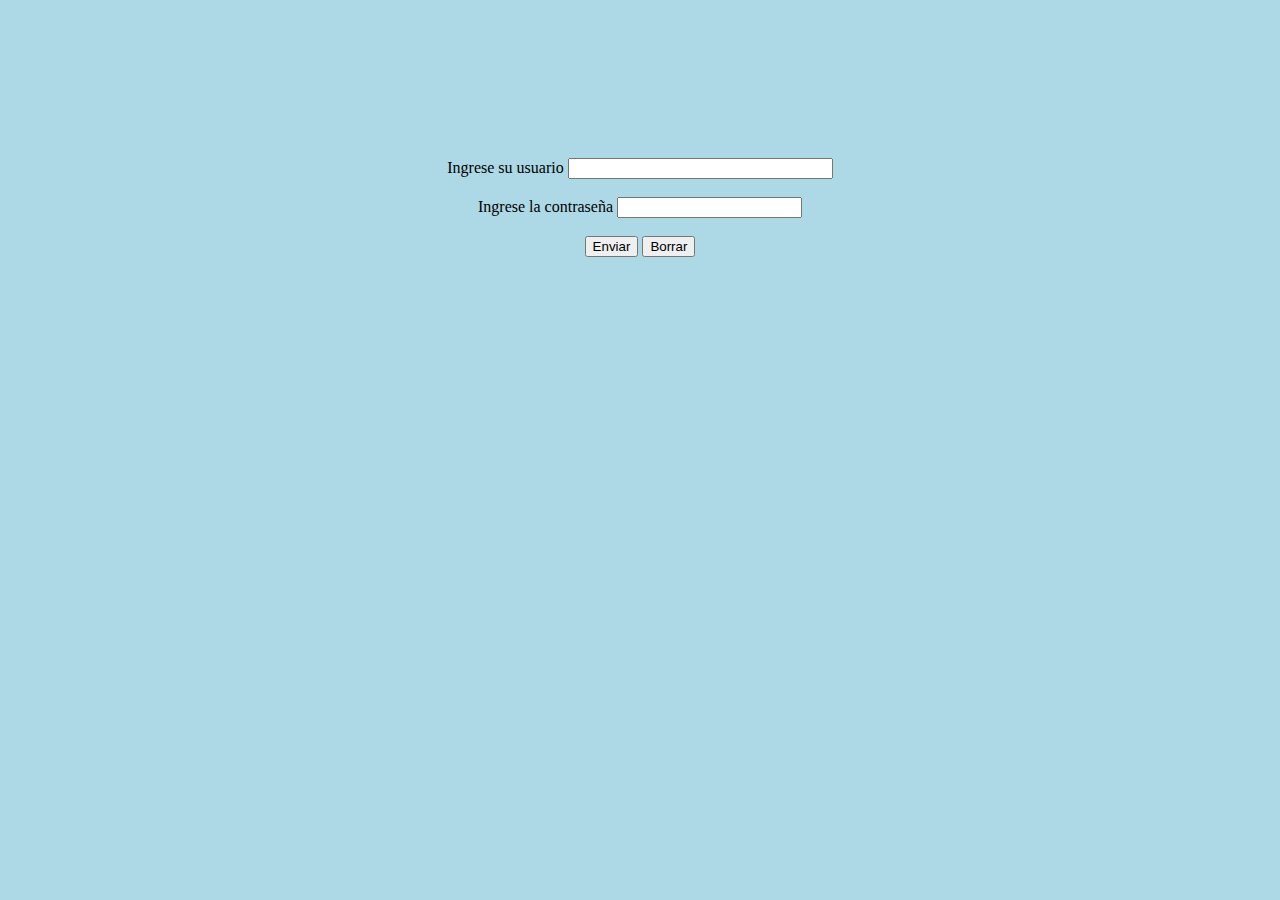
<file: Front/index.html>
<!DOCTYPE html>
<html>
<head>
  <title>Iniciar sesion</title>
  <meta charset="UTF-8">
  <link rel="stylesheet" type="text/css" href="index.css">
  <script src="index.js"></script>
</head>

<body onload="load()">
<form action="principal.html" method="post">
  Ingrese su usuario
  <input type="text" id="nombre" size="30"><br>
  <br>
  Ingrese la contraseña
  <input type="password" name="contraseña">
  <br>
  <br>
  <input type="button" value="Enviar" id="btnEnviar">
  <button type="reset">Borrar</button>
</form>
</body>
</html>
</file>
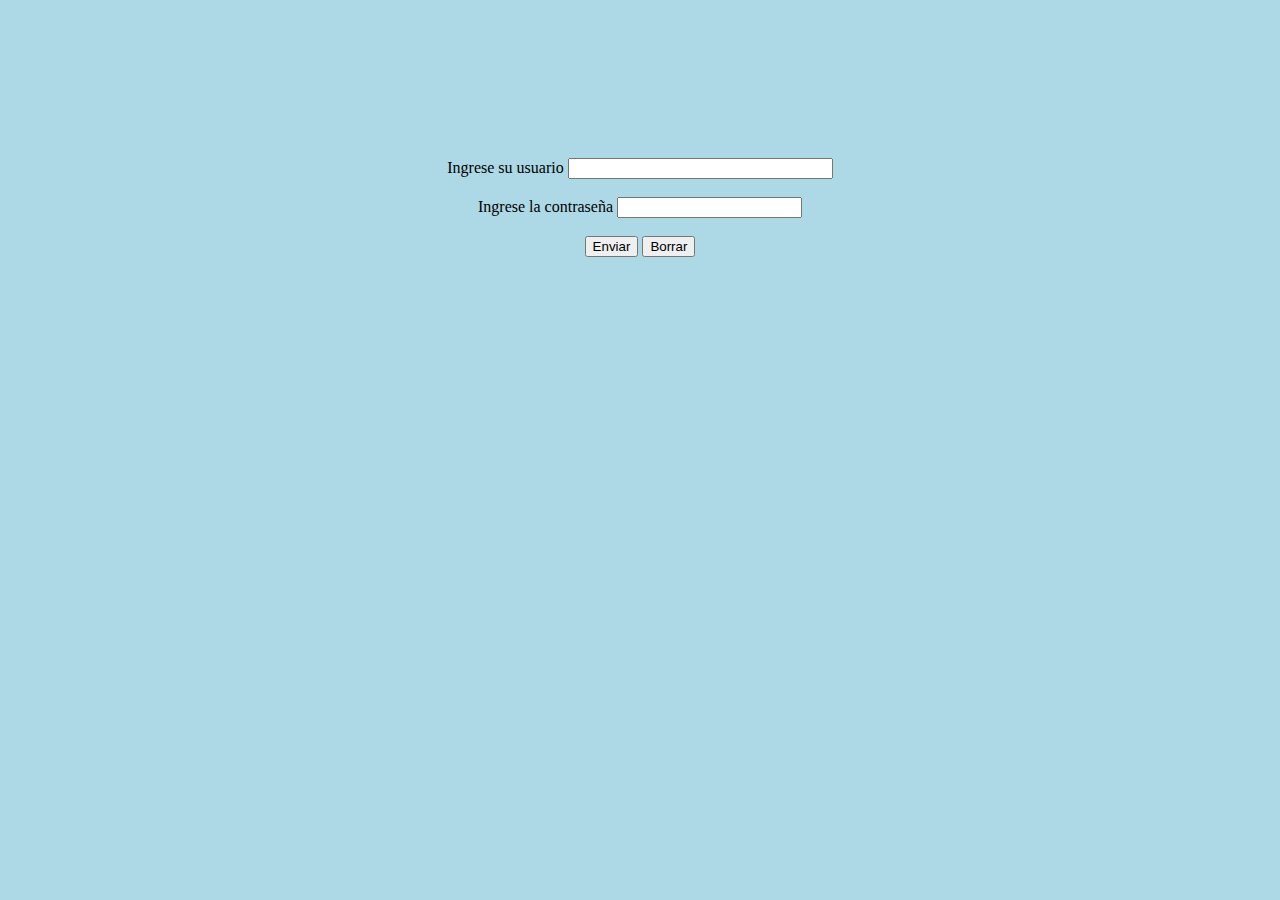
<file: login.html>
<!DOCTYPE html>
<html>
<head>
  <title>Iniciar sesion</title>
  <meta charset="UTF-8">
  <link rel="stylesheet" type="text/css" href="login-estilos.css">
</head>

<body>
<form action="principal.html" method="post">
  Ingrese su usuario
  <input type="text" name="nombre" size="30"><br>
  <br>
  Ingrese la contraseña
  <input type="password" name="contraseña">
  <br>
  <br>
  <input type="submit" value="Enviar">
  <button type="reset">Borrar</button>
</form>
</body>
</html>
</file>
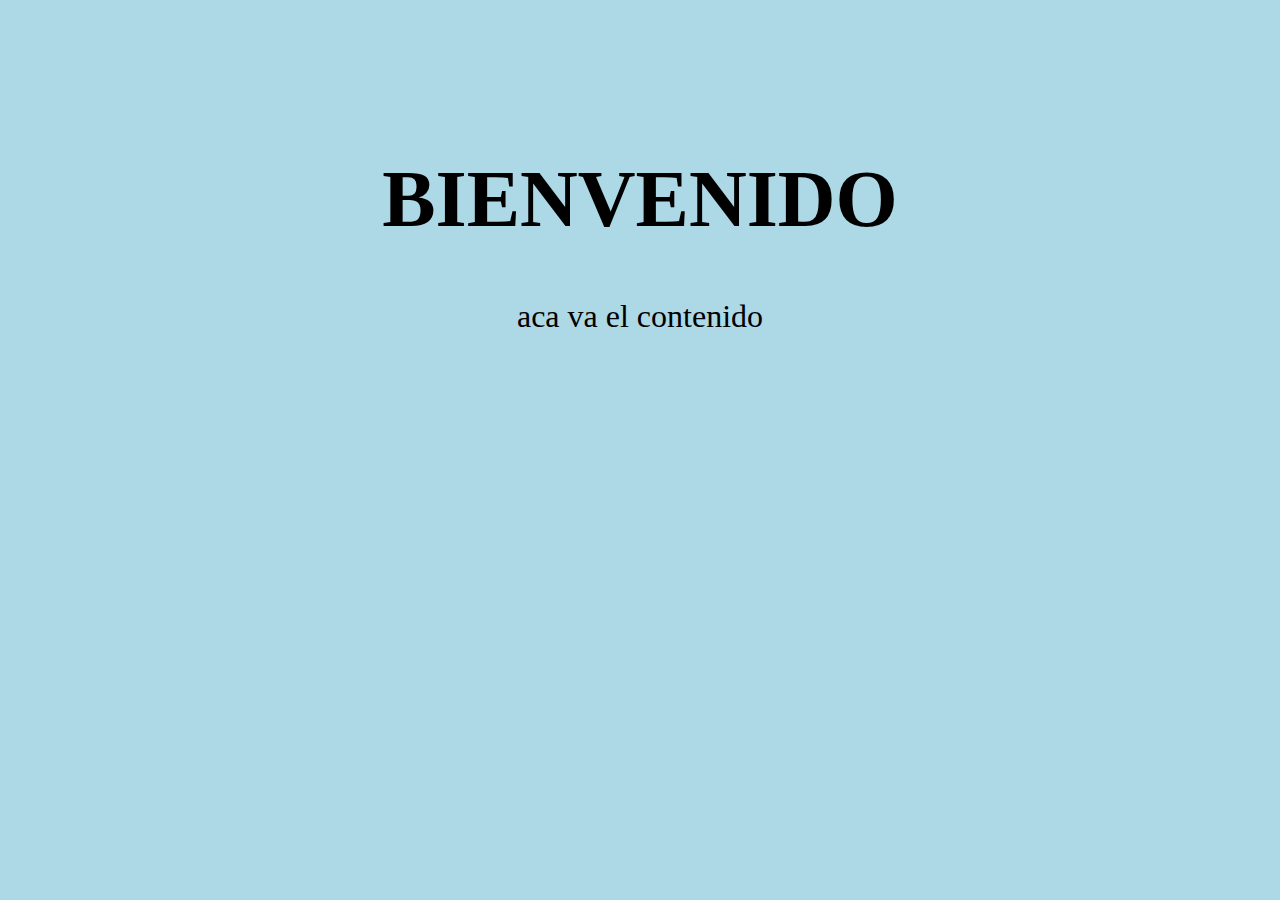
<file: principal.html>
<!DOCTYPE html>
<html>
<head>
  <title>Prueba de formulario</title>
  <meta charset="UTF-8">
  <link rel="stylesheet" type="text/css" href="principal-estilos.css">
</head>

<body>
<h1>BIENVENIDO</h1>
<p> aca va el contenido<p>
</form>
</body>
</html>
</file>
<file: Front/index.css>
body {background-color: lightblue;}

form {text-align: center;
      padding-top: 150px;}
</file>
<file: login-estilos.css>
body {background-color: lightblue;}

form {text-align: center;
      padding-top: 150px;}
</file>
<file: principal-estilos.css>
body {background-color: lightblue;}
    h1 {font-size: 5em;
        padding-top: 100px;
      	text-align: center;}
    p {font-size: 2em;
    	text-align: center;}
</file>
